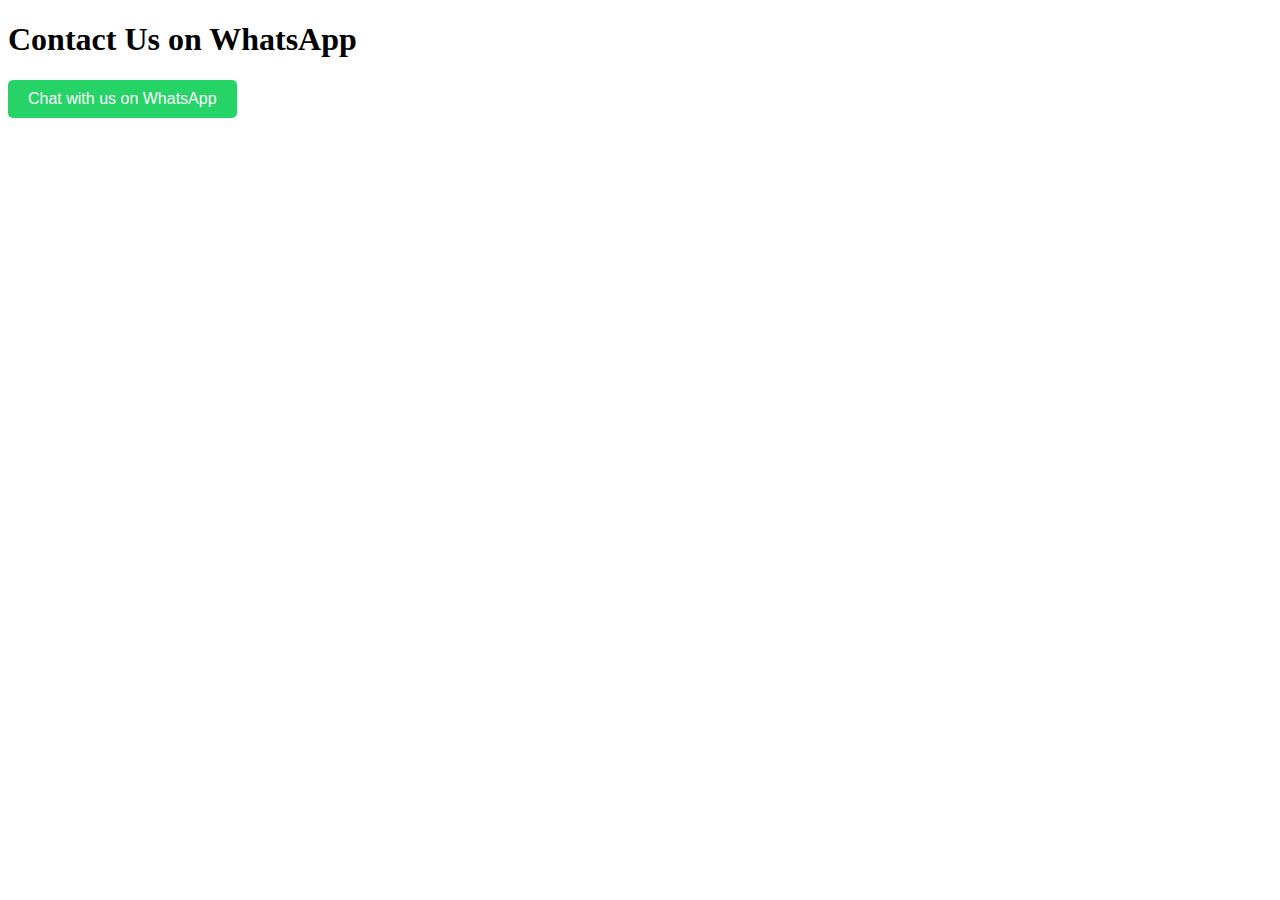
<file: whatsapp.html>
<!DOCTYPE html>
<html lang="en">
<head>
    <meta charset="UTF-8">
    <meta name="viewport" content="width=device-width, initial-scale=1.0">
    <title>WhatsApp Link Example</title>
</head>
<body>
    <h1>Contact Us on WhatsApp</h1>
    
    <!-- WhatsApp Link -->
    <a href="https://wa.me/11234567890" target="_blank">
        <button style="padding: 10px 20px; background-color: #25D366; color: white; border: none; font-size: 16px; border-radius: 5px;">
            Chat with us on WhatsApp
        </button>
    </a>

</body>
</html>
</file>
